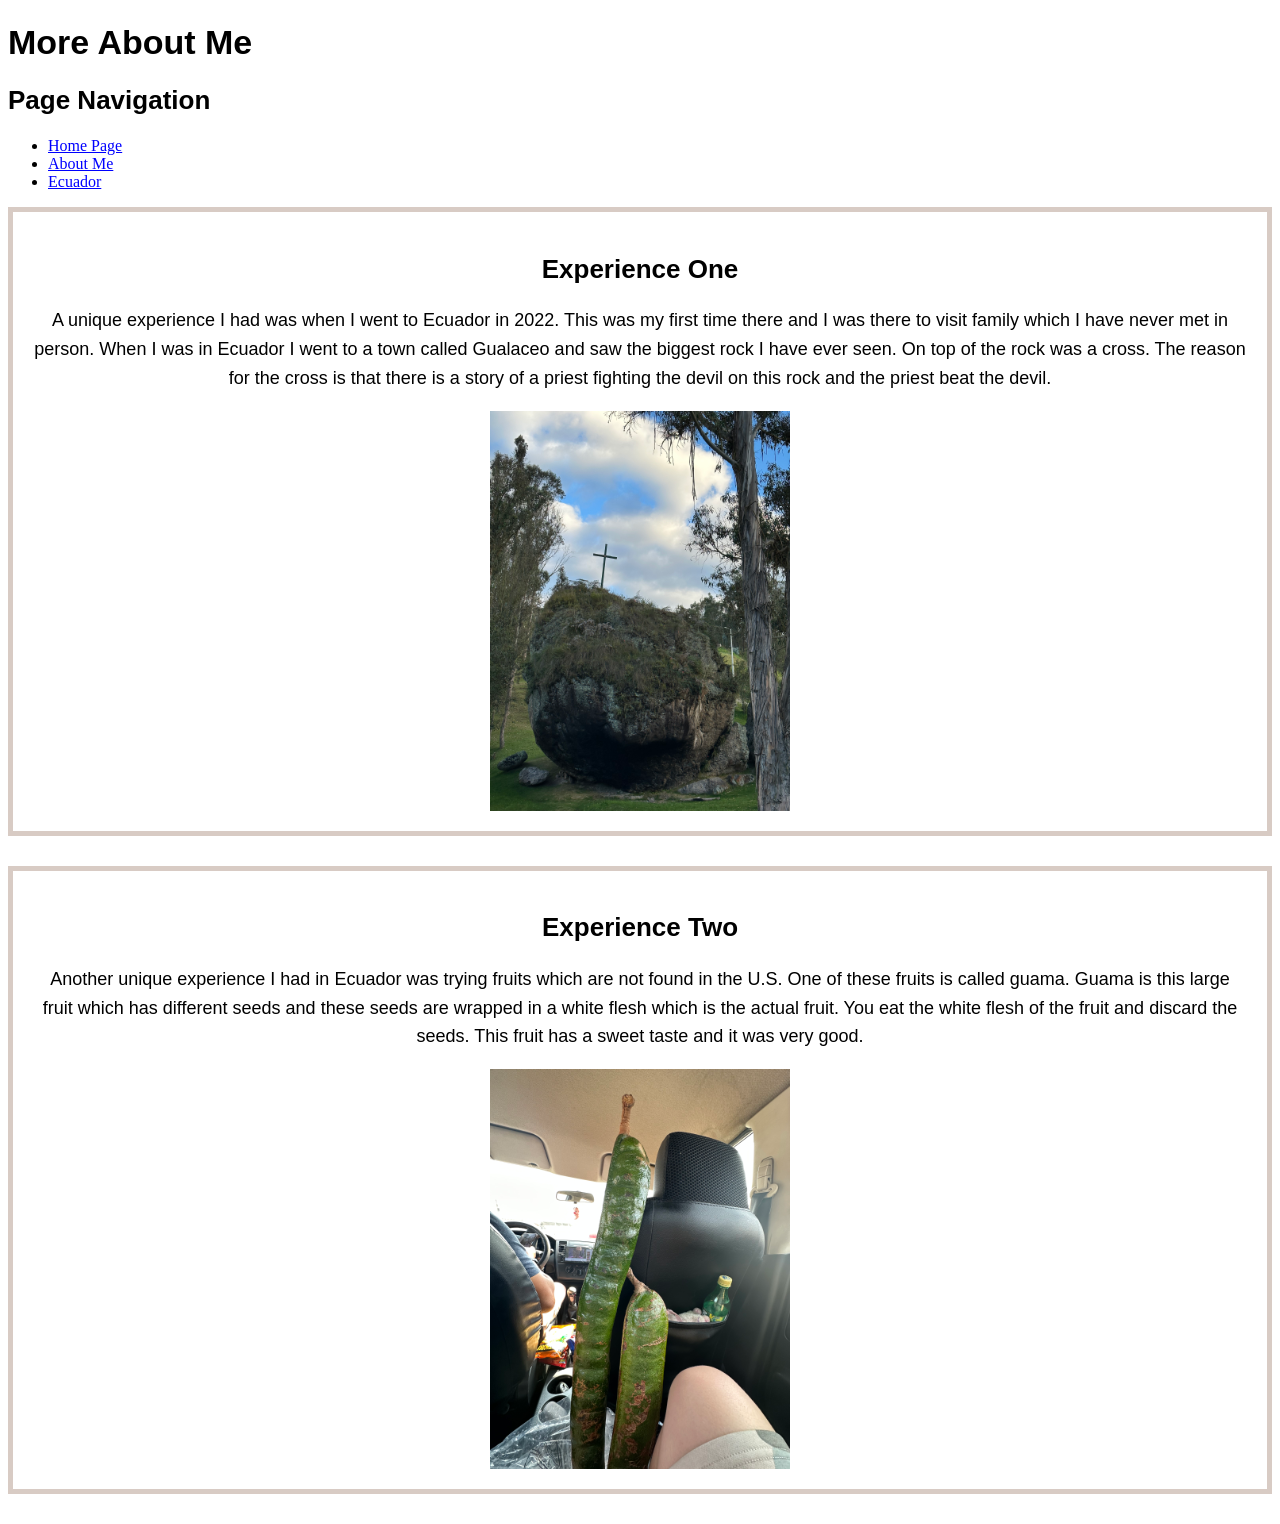
<file: more_about_me.html>
<!DOCTYPE html>
<html lang="en">
    <head>
        <meta charset="utf-8" />
        <title>
            More About Me
        </title>
        <link rel="stylesheet" type="text/css" href="css/main.css" />
    </head>
    <body>
        <h1>More About Me</h1>
        <header>
            <nav>
                <h2>Page Navigation</h2>
                <ul>
                     <li><a href="index.html">Home Page</a></li>
                     <li><a href="about_me.html">About Me</a></li>
                     <li><a href="https://www.britannica.com/place/Ecuador">Ecuador</a></li>
                </ul>
            </nav>
        </header>
        <main>
            <section>
                <h2>Experience One</h2>
                <p>
                    A unique experience I had was when I went to Ecuador in 2022.
                    This was my first time there and I was there to visit family 
                    which I have never met in person. When I was in Ecuador I went
                    to a town called Gualaceo and saw the biggest rock I have ever 
                    seen. On top of the rock was a cross. The reason for the cross
                    is that there is a story of a priest fighting the devil on this 
                    rock and the priest beat the devil. 
                </p>    
                <img src="images/big_rock.jpg" />
            </section>
            <section>
                <h2>Experience Two</h2>
                <p>
                    Another unique experience I had in Ecuador was trying fruits
                    which are not found in the U.S. One of these fruits is called
                    guama. Guama is this large fruit which has different seeds and
                    these seeds are wrapped in a white flesh which is the actual
                    fruit. You eat the white flesh of the fruit and discard the seeds.
                    This fruit has a sweet taste and it was very good.
                </p>    
                <img src="images/guama_fruit.jpg" />
            </section>
        </main>
    </body>
</html>
</file>
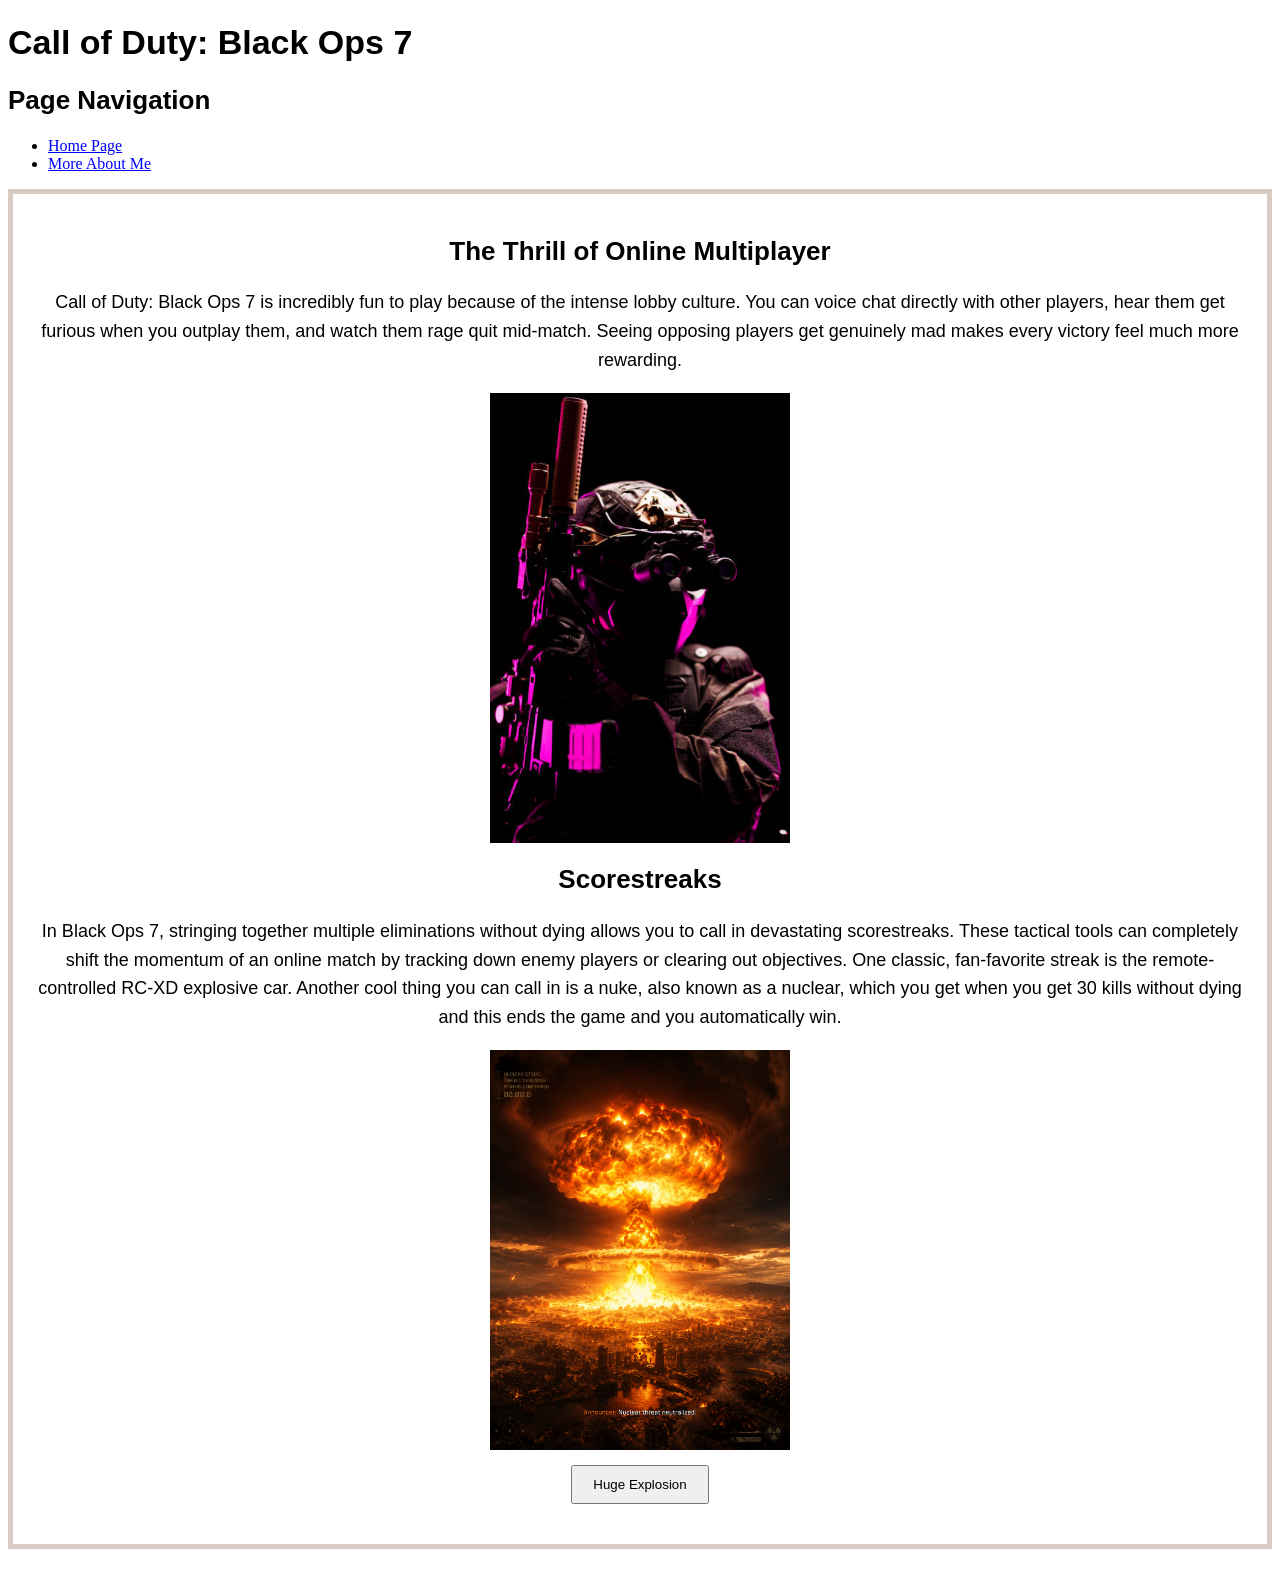
<file: topic_of_interest.html>
<!DOCTYPE html>
<html lang="en">
    <head>
        <meta charset="utf-8" />
        <title>
            Videogames             
        </title>
        <link rel="stylesheet" type="text/css" href="css/main.css" />
        <script src="js/jquery.min.js"></script>
        <script src="js/velocity.min.js"></script>
        <script src="js/main.js"></script>
    </head>
    <body>
        <div class=container>
            <h1>Call of Duty: Black Ops 7</h1>
            <header>
                <nav>
                    <h2>Page Navigation</h2>
                    <ul>
                        <li><a href="index.html">Home Page</a></li>
                        <li><a href="more_about_me.html">More About Me</a></li>
                    </ul>
                </nav>
            </header> 
            <main>
                <section class="article_container">
                    <article id="article_1"
                        onmouseover="changeArticle1Content()"
                        onmouseout="revertArticle1Content()"
                     >
                        <h2>The Thrill of Online Multiplayer</h2>
                        <p>
                            Call of Duty: Black Ops 7 is incredibly fun to play because 
                            of the intense lobby culture. You can voice chat directly 
                            with other players, hear them get furious when you outplay 
                            them, and watch them rage quit mid-match. Seeing opposing 
                            players get genuinely mad makes every victory feel much 
                            more rewarding.
                        </p>
                        <img src="images/operator_blackops.jpg" />
                    </article>
                    <article id="article_2"
                        onmouseover="animateArticle2Heading()" 
                        onclick="resizeArticle2Image()"
                     >
                        <h2>Scorestreaks</h2>
                        <p>
                            In Black Ops 7, stringing together multiple eliminations 
                            without dying allows you to call in devastating scorestreaks.
                            These tactical tools can completely shift the momentum of an
                            online match by tracking down enemy players or clearing out 
                            objectives. One classic, fan-favorite streak is the 
                            remote-controlled RC-XD explosive car. Another cool thing
                            you can call in is a nuke, also known as a nuclear, which 
                            you get when you get 30 kills without dying and this ends the 
                            game and you automatically win.
                        </p>
                        <img src="images/nuke_blackops.jpg" />
                        <button>Huge Explosion</button>                
                    </article>
                </section>
            </main>
        </div>
    </body>
</file>
<file: css/main.css>
p {
    font-family: 'Franklin Gothic Medium', 'Arial Narrow', Arial, sans-serif;
    font-size: 18px;
    line-height: 1.6;
}

h1 {
    font-family: 'Trebuchet MS', 'Lucida Sans Unicode', 'Lucida Grande', 'Lucida Sans', Arial, sans-serif;
    font-size: 34px;
}

h2 {
    font-family: 'Trebuchet MS', 'Lucida Sans Unicode', 'Lucida Grande', 'Lucida Sans', Arial, sans-serif;
    font-size: 26px;
}

h3 {
    font-family: 'Trebuchet MS', 'Lucida Sans Unicode', 'Lucida Grande', 'Lucida Sans', Arial, sans-serif;
    font-size: 22px;
}

a:link {
    color: blue;
}

a:visited {
    color: indigo;
}

a:hover {
    background-color: gray;
    color: #ffffff
}

a:active {
    background-color: #ff0000;
    color: #ffffff
}

section {
    padding: 20px;
    margin-bottom: 30px;
    border: 5px solid  #d8cbc4;
}

#my_background {
    background-color: antiquewhite;
}

#my_interests {
    background-color: beige;
}

#my_background h2,
#my_interests h2 {
    border-bottom: 2px solid #333333;
    letter-spacing: 1px;
}

#article_2 h2 {
    position:relative;
    top: 0;
    left: 0;
}

img {
    display: block;       
    margin-left: auto;   
    margin-right: auto;   
    width: 300px;         
    height: auto;        
}

section {
    text-align: center; 
}

button {
    display: block;       
    margin-left: auto;    
    margin-right: auto;   
    margin-top: 15px;     
    margin-bottom: 20px;  
    padding: 10px 20px;   
}
</file>
